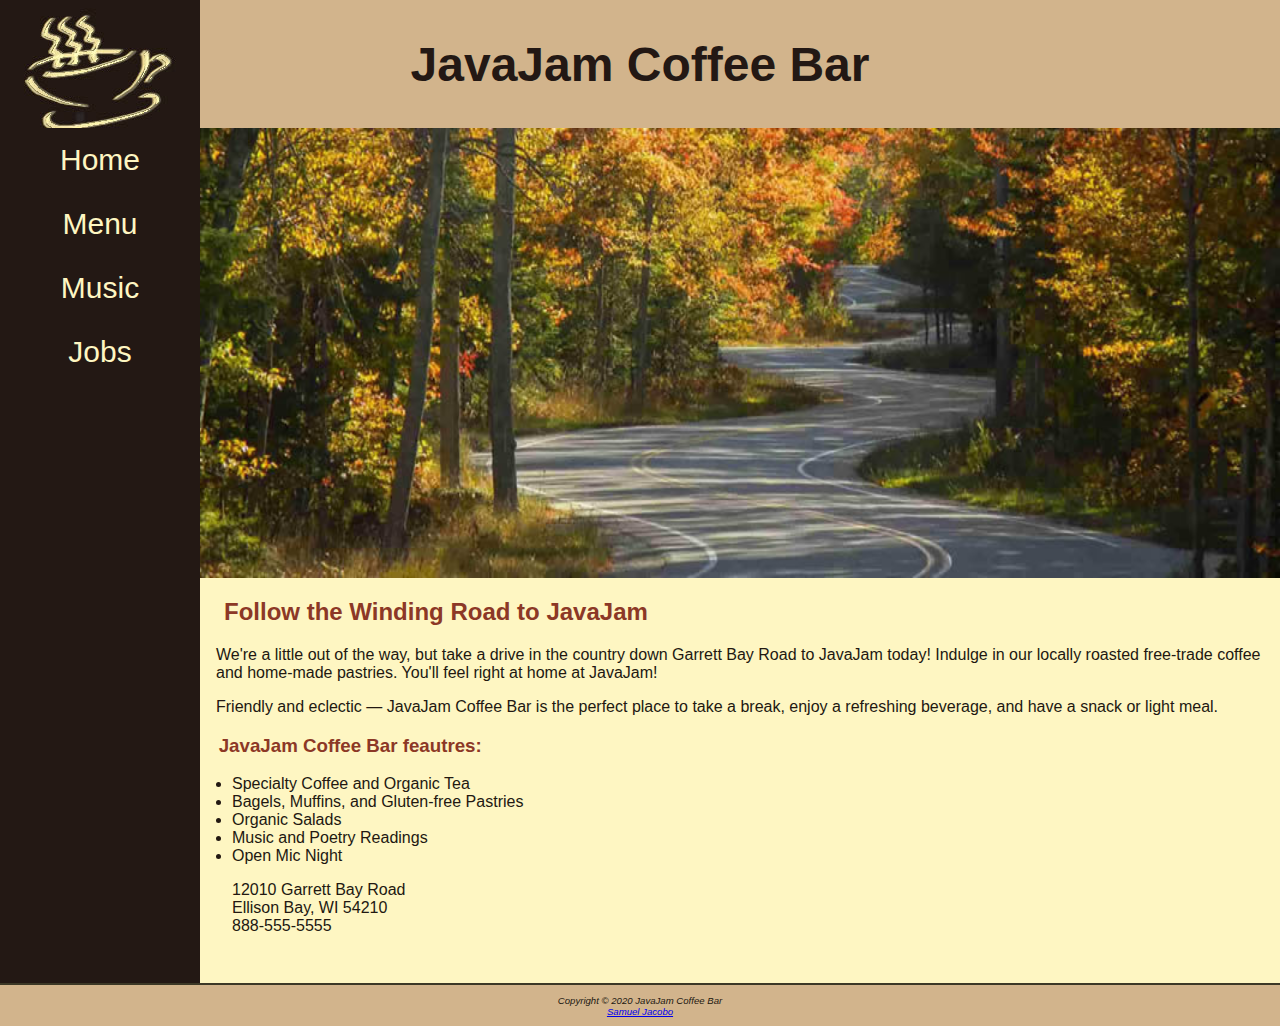
<file: JavaJam/index.html>
<!DOCTYPE html>
<html lang="en">
<head>
<title>JavaJam Coffee Bar</title>
<meta charset="utf-8">
<meta name="viewport" content="width=device-width, initial-scale=1.0">
<link rel="stylesheet" href="javajam.css">
</head>

<body>
<div id="wrapper">
<header>
	<h1><a href="index.html">JavaJam Coffee Bar</a></h1>
</header>

<nav>
<ul>
	<li><a href="index.html">Home</a></li>
	<li><a href="menu.html">Menu</a></li>
	<li><a href="music.html">Music</a></li>
	<li><a href="jobs.html">Jobs</a></li>
</ul>
</nav>

 
<main>

<div id="homehero">
 </div>

	<h2>Follow the Winding Road to JavaJam</h2>
	<p>We're a little out of the way, but take a drive in the country down
	Garrett Bay Road to JavaJam today! Indulge in our locally roasted
	free-trade coffee and home-made pastries. You'll feel right at home
	at JavaJam!</p>
	<p>Friendly and eclectic &mdash; JavaJam Coffee Bar is the perfect place to take a
	break, enjoy a refreshing beverage, and have a snack or light meal.</p>

	<h3>JavaJam Coffee Bar feautres:</h3>

	<ul>
	 <li>Specialty Coffee and Organic Tea</li>
	 <li>Bagels, Muffins, and Gluten-free Pastries</li>
	 <li>Organic Salads</li>
	 <li>Music and Poetry Readings</li>
	 <li>Open Mic Night</li>
	</ul>

	<div>
	 <p>12010 Garrett Bay Road<br>
	 Ellison Bay, WI 54210<br>
	 <a id="mobile" href="tel:888-555-55555">888-555-5555</a><span id="desktop">888-555-5555</span><br>
	</div>
</main>
<footer>
	Copyright &copy; 2020 JavaJam Coffee Bar<br>
	<a href="mailto:sjacobo6251@panther.chaffey.edu">Samuel Jacobo</a>
</footer>
</div>
</body>
</html>
</file>
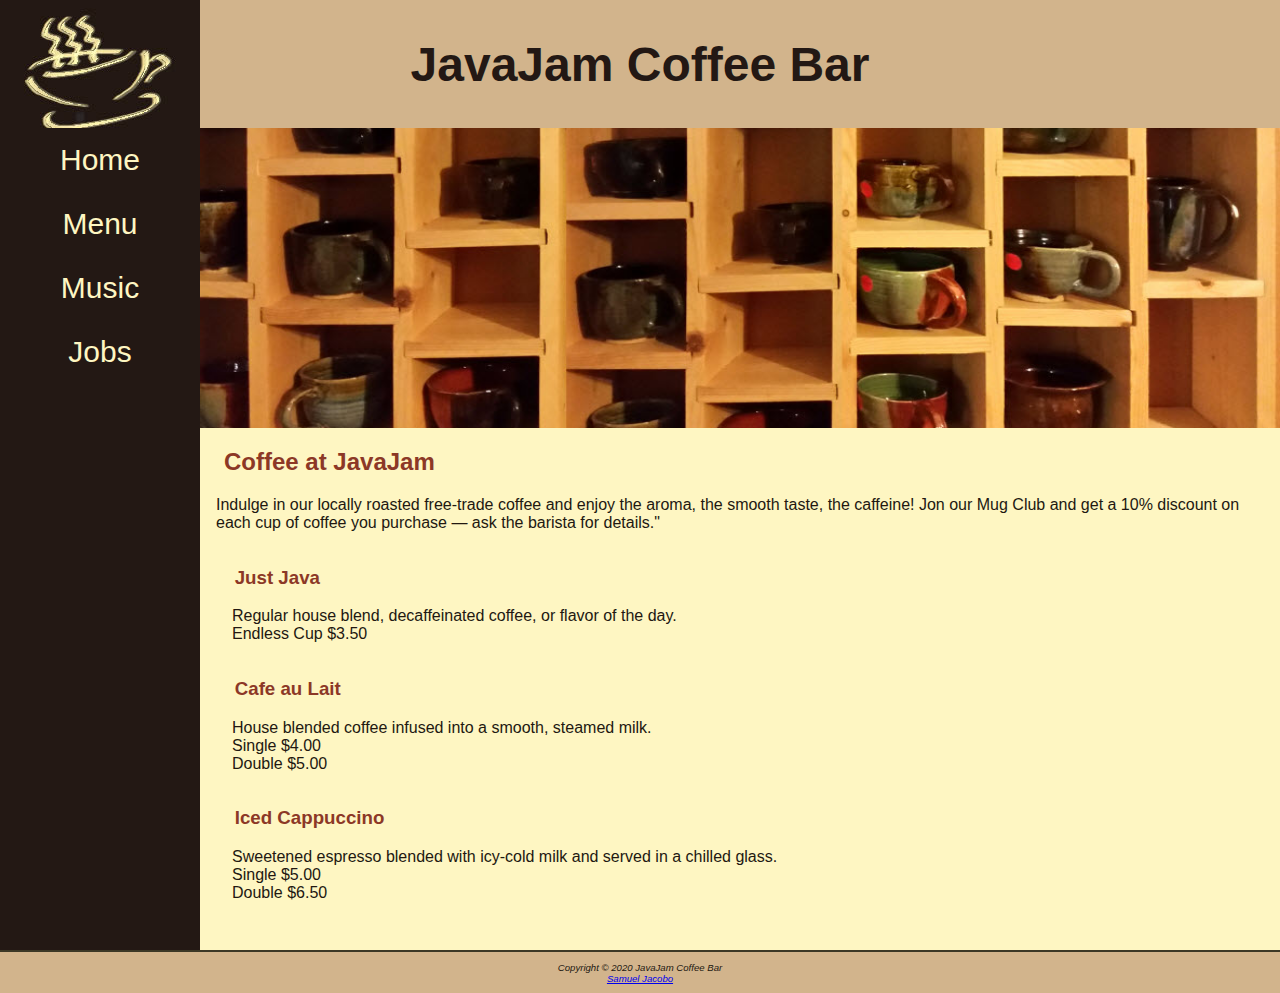
<file: JavaJam/menu.html>
<!DOCTYPE html>
<html lang="en">
<head>
<title>JavaJam Coffee Bar Menu</title>
<meta charset="utf-8">
<meta name="viewport" content="width=device-width, initial-scale=1.0">
<link rel="stylesheet" href="javajam.css">
</head>

<body>
<div id="wrapper">
<header>
	<h1><a href="index.html">JavaJam Coffee Bar</a></h1>
</header>

<nav>
<ul>
	<li><a href="index.html">Home</a></li>
	<li><a href="menu.html">Menu</a></li>
	<li><a href="music.html">Music</a></li>
	<li><a href="jobs.html">Jobs</a></li>
</ul>
</nav>

<main>
<div id="heromugs">
</div>
	<h2>Coffee at JavaJam</h2>
	<p>Indulge in our locally roasted free-trade coffee and enjoy
	the aroma, the smooth taste, the caffeine! Jon our Mug Club
	and get a 10% discount on each cup of coffee you purchase &mdash; ask
	the barista for details."</p>

	<div id="flow">
	<section>
	<h3>Just Java</h3>
	    <p>Regular house blend, decaffeinated coffee, or flavor of the day.<br>
	    Endless Cup $3.50</p>
	</section>
	</div>

	<div id="flow">
	<section>
	<h3>Cafe au Lait</h3>
	    <p>House blended coffee infused into a smooth, steamed milk.<br>
	    Single $4.00 <br>Double $5.00</p>
	</section>
	</div>

	<div id="flow">
	<section>
	<h3>Iced Cappuccino</h3>
	    <p>Sweetened espresso blended with icy-cold milk and served in a chilled
	    glass.<br>
	    Single $5.00 <br>Double $6.50</p>
	</section>
	</div>
	
</main>
<footer>
	Copyright &copy; 2020 JavaJam Coffee Bar<br>
	<a href="mailto:sjacobo6251@panther.chaffey.edu">Samuel Jacobo</a>
</footer>

</div>
</body>
</html>
</file>
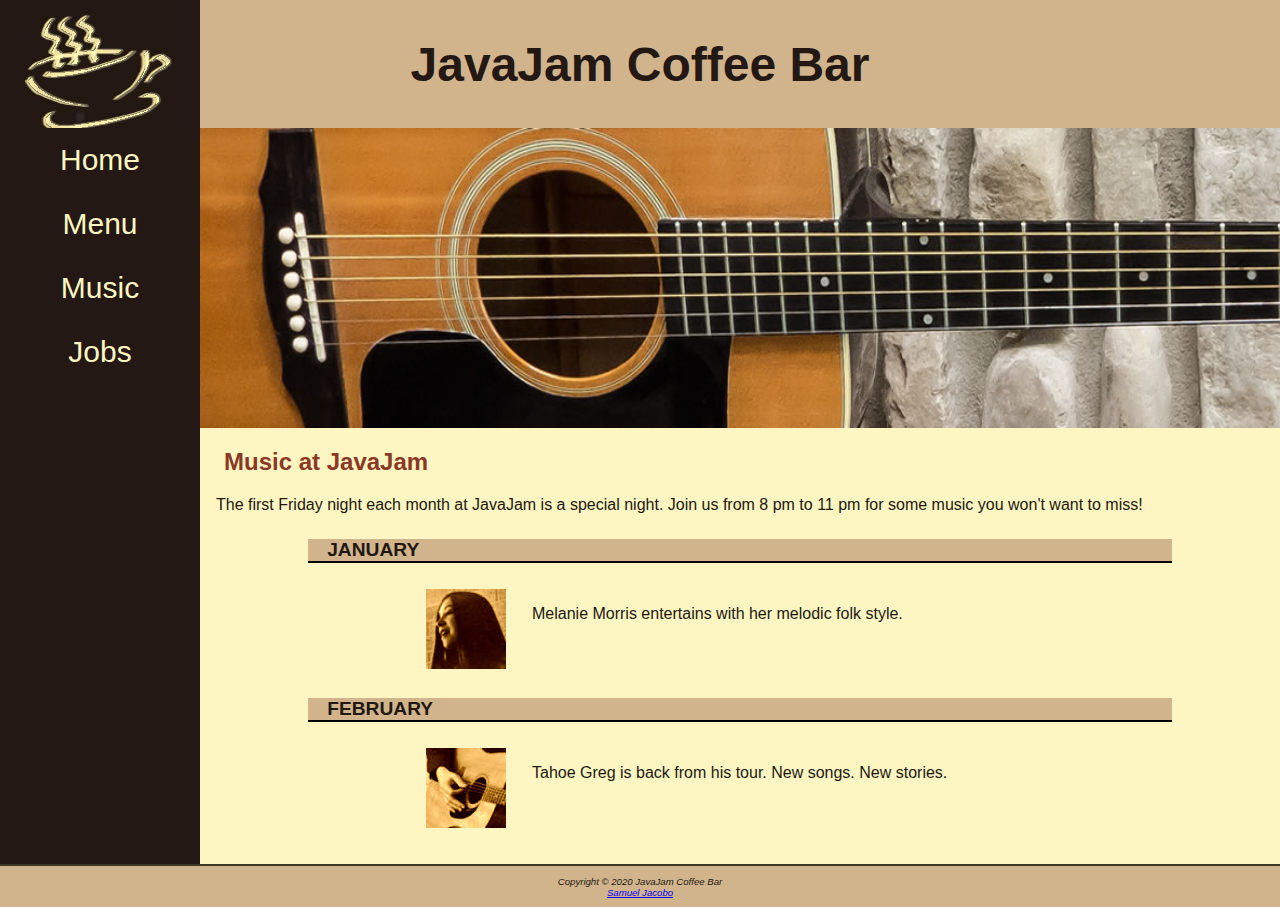
<file: JavaJam/music.html>
<!DOCTYPE html>
<html lang="en">
<head>
<title>Music</title>
<meta charset="utf-8">
<meta name="viewport" content="width=device-width, initial-scale=1.0">
<link rel="stylesheet" href="javajam.css">
</head>

<body>
<div id="wrapper">
<header>
	<h1><a href="index.html">JavaJam Coffee Bar</a></h1>
</header>

<nav>
<ul>
	<li><a href="index.html">Home</a></li>
	<li><a href="menu.html">Menu</a></li>
	<li><a href="music.html">Music</a></li>
	<li><a href="jobs.html">Jobs</a></li>
</ul>
</nav>

<main>
<div id="heroguitar">
</div>
	<h2>Music at JavaJam</h2>
	<p>The first Friday night each month at JavaJam is a special
	night. Join us from 8 pm to 11 pm for some music you won't
	want to miss!</p>

	<h4>January</h4>
	<div class="details">
	<a href="melanie.jpg"><img src="melaniethumb.jpg"  alt="Melanie Thumbnail"></a>
	<p>Melanie Morris entertains with her melodic folk style.</p></div>

	<h4>February</h4>
	<div class="details">
	<a href="greg.jpg"><img src="gregthumb.jpg" alt="Greg Thumbnail"></a>
	<p>Tahoe Greg is back from his tour. New songs. New stories.</p></div>
	
</main>

<footer>
	Copyright &copy; 2020 JavaJam Coffee Bar<br>
	<a href="mailto:sjacobo6251@panther.chaffey.edu">Samuel Jacobo</a>
</footer>

</div>
</body>
</html>
</file>
<file: JavaJam/javajam.css>
body { background-color: #D2B48C;
	color: #221811; 
	font-family: Tahoma, Arial, sans-serif; 
	margin: 0; }

header { background-color: #D2B48C;
	background-image: url(cup.jpg);
	background-repeat: no-repeat;
	color: #231814;
	padding-top: 5px;
	padding-bottom: 5px;
	padding-left: 105px;
	height: 128px; }

header a { text-decoration: none; }
header a:link { color: #231814; }
header a:visited { color: #231814; }
header a:hover { color: #FEF6C2; }

main { padding-left: 0; 
	padding-right: 0; 
	padding-bottom: 2em;
	padding-top: 0;
	display: block;
	background-color: #FEF6C2; }

main h2 { padding-left: 1em;
	padding-right: 1em; }

main h3 { padding-left: 1em;
	padding-right: 1em; }

main h4 { padding-left: 1em;
	padding-right: 1em; }

main p { padding-left: 1em;
	padding-right: 1em; }

main div { padding-left: 1em;
	padding-right: 1em; }

main ul { padding-left: 2em;
	padding-right: 2em; }

main dl { padding-left: 1em;
	padding-right: 1em; }


.details { padding-right: 20%;
	padding-left: 20%; 
	overflow: auto; }

img { padding-left: 10px;
	padding-right: 10px; }

h1 { font-size: 2em; }

h2 { color: #8C3826; }

h3 { color: #8C3826; }

h4 { background-color: #D2B48C; 
	font-size: 1.2em;
	text-transform: uppercase;
	padding-left: .5em;
	padding-bottom: 0; 
	border-bottom: 2px solid black;
	clear: left; }

dt { color: #8C3826; }

nav { text-align: center; 
	font-size: 1.5em; }

nav ul { list-style-type: none; 
	padding: 0;
	margin: 0;
	font-size: 1.25em;
	flex-direction: column; }

nav li { padding-top: .5em; 
	padding-bottom: .5em; 
	padding-left: 1em;
	padding-right: 1em; 
	width: 100%;
	border-bottom: 1px solid #FEF6C2; }

nav a {text-decoration: none; }
nav a:link { color: #FEF6C2; }
nav a:visited { color: #D2B48C; }
nav a:hover { color: #CC9933; }

footer { background-color: #D2B48C;
	font-size: .60em; 
	font-style: italic;
	text-align: center;
	padding: 1em;
	border-top: 2px solid #3C3826; }

#homehero { height: 300px; 
	background-image: url(road.jpg);
	background-size: 100% 100%; 
	background-repeat: no-repeat; }

#heromugs { height: 300px; 
	background-image: url(threemugs.jpg);
	background-size: 100% 100%; 
	background-repeat: no-repeat; }

#heroguitar { height: 300px; 
	background-image: url(guitar.jpg);
	background-size: 100% 100%; 
	background-repeat: no-repeat;} 

#mobile { display: inline; }

#desktop { display: none; }

#wrapper {  background-color: #231814; 
	padding: 0; }

* { box-sizing: border-box; }



@media (min-device-width: 600px) {
	header { text-align: center; 
		padding-left: 0; }

	h1 { font-size: 3em; }

	nav ul { flex-wrap: nowrap; 
		justify-content: space-around; }

	nav li { border-bottom: none; }

	#homehero { height: 50vh; 
		background-image: url(hero.jpg); }

	#heromugs { background-image: url(heromugs.jpg); }

	#heroguitar { background-image: url(heroguitar.jpg); }

	#flow { display: flex;
		flex-direction: row; }

	#mobile { display: none; }

	#desktop { display: inline; }

	.details { display: flex; 
		flex-direction: row; }

	h4 { margin-left: 10%;
		margin-right: 10%; }
}

@media (min-device-width: 1024px) {
	@supports ( display: grid) {
		header { grid-area: header; }

		nav { grid-area: nav; }

		main { grid-area: main; }

		footer { grid-area: footer; }

		#wrapper { display: grid; 
			grid-template:
				"header header"
				"nav main"
				"footer footer"
				/ 200px; }
	}

	nav ul { flex-direction: column; }

	header { background-image: url(coffeelogo.jpg); }
}
</file>
